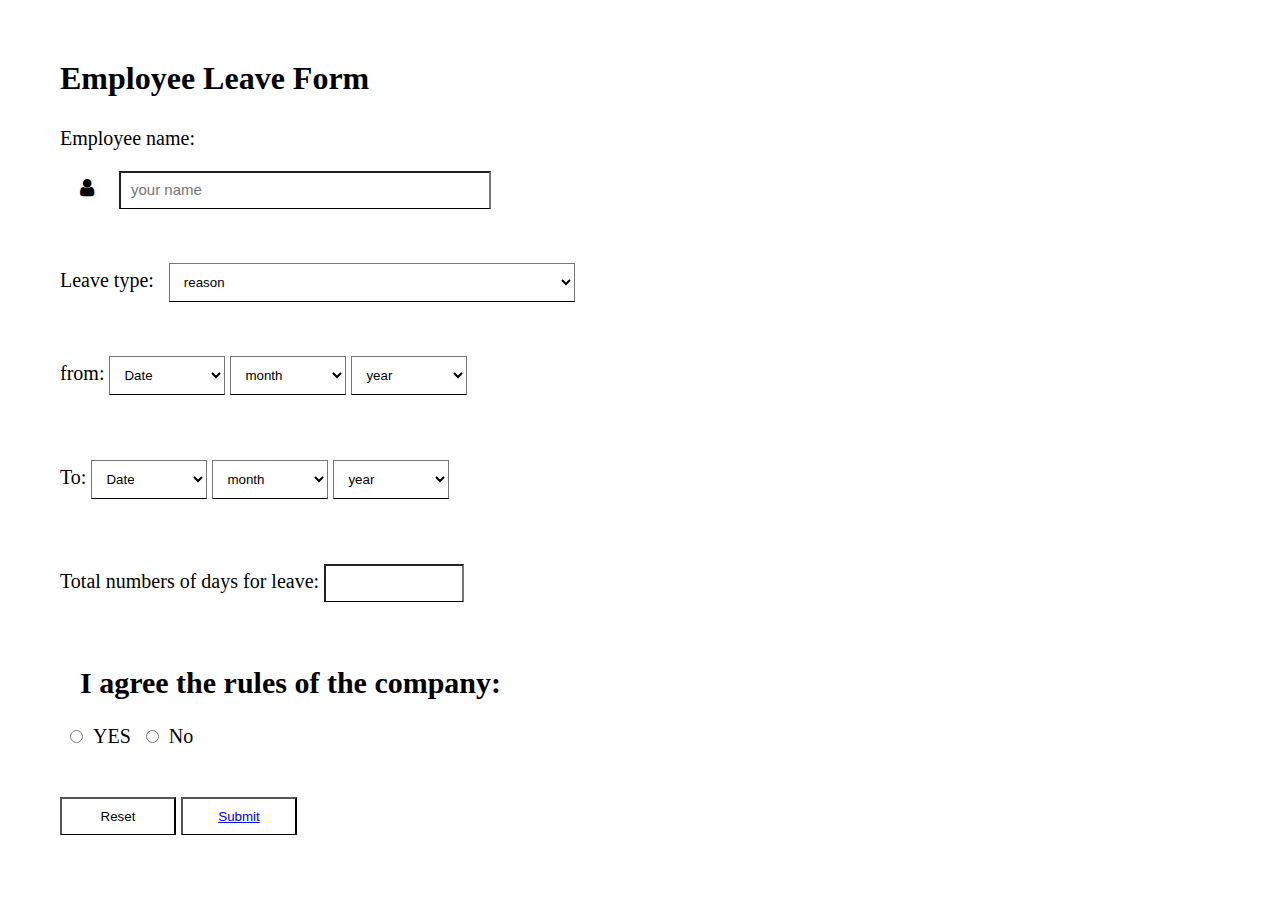
<file: Employee leave form.html>
<!DOCTYPE html>
<html>
<meta charset="utf-8">
<meta name="viewport" content="width=device-width">
<head>
	<title>Employee leave form</title>
	<link rel="stylesheet" href="style1.css">
	<link rel="stylesheet"href="https://stackpath.bootstrapcdn.com/font-awesome/4.7.0/css/font-awesome.min.css">
</head>
<body>
<h1>Employee Leave Form</h1>
<form>Employee name:<br>
  <i class="fa fa-user"></i>
  <input class="input-box" type="text" placeholder="your name"><br><br>
 Leave type:
  <select  class="input-box2" name="reason">
    <option value="reason">reason</option>
   <option value="1">You have family commitments</option>    
   <option value="2">You are taking care of your health</option>
     <option value="3">You want to take advantage of good weather</option>
     <option value="4">You are feeling stressed out</option>
     <option value="5">You don’t take your vacation time</option>
     <option value="6">You need to take care of your home</option>
      <option value="7">You can’t concentrate anymore</option>
      <option value="8">Due to my sickness i have doctor’s appointment .</option>
      <option value="9"> Due to house emergency</option>
      <option value="10">I have to deliver one of a major purchase</option>
      <option value="11"> Someone’s death</option>
      <option value="12">Due to vehicle problems</option>
      <option value="13">For partying</option>
      <option value="14">Distant relatives/friends having problems</option>
      <option value="15">New job</option>
     </select><br><br>
  from:
  <select class="input" name"date">
    <option value="Date">Date</option>
    <option value="1">01</option>
    <option value="2">02</option>
    <option value="3">03</option>
    <option value="4">04</option>
    <option value="5">05</option>
    <option value="6">06</option>
    <option value="7">07</option>
    <option value="8">08</option>
    <option value="9">09</option>
    <option value="10">10</option>
     <option value="11">11</option>
    <option value="12">12</option>
    <option value="13">13</option>
    <option value="14">14</option>
    <option value="15">15</option>
    <option value="16">16</option>
    <option value="17">17</option>
    <option value="18">18</option>
    <option value="19">19</option>
    <option value="20">20</option>
     <option value="21">21</option>
    <option value="22">22</option>
    <option value="23">23</option>
    <option value="24">24</option>
    <option value="25">25</option>
    <option value="26">26</option>
    <option value="27">27</option>
    <option value="28">28</option>
    <option value="29">29</option>
    <option value="30">30</option>
    <option value="30">31</option>
    </select>
  <select  class="input" name"month">
    <option value="month">month</option>
    <option value="1">01</option>
    <option value="2">02</option>
    <option value="3">03</option>
    <option value="4">04</option>
    <option value="5">05</option>
    <option value="6">06</option>
    <option value="7">07</option>
    <option value="8">08</option>
    <option value="9">09</option>
    <option value="10">10</option>
    <option value="11">11</option>
    <option value="12">12</option>
    </select>
  <select class="input" name"year">
    <option value="year">year</option>
    <option value="2020">2020</option>
    <option value="2021">2021</option>
    <option value="2022">2022</option>
    <option value="2023">2023</option>
    <option value="2024">2024</option>
    <option value="2025">2025</option>
    <option value="2026">2026</option>
    <option value="2027">2027</option>
    <option value="2028">2028</option>
    <option value="2029">2029</option>
    <option value="3000">3000</option>
    </select><br><br>
   To:
  <select class="input" name"date">
    <option value="Date">Date</option>
    <option value="1">01</option>
    <option value="2">02</option>
    <option value="3">03</option>
    <option value="4">04</option>
    <option value="5">05</option>
    <option value="6">06</option>
    <option value="7">07</option>
    <option value="8">08</option>
    <option value="9">09</option>
    <option value="10">10</option>
     <option value="11">11</option>
    <option value="12">12</option>
    <option value="13">13</option>
    <option value="14">14</option>
    <option value="15">15</option>
    <option value="16">16</option>
    <option value="17">17</option>
    <option value="18">18</option>
    <option value="19">19</option>
    <option value="20">20</option>
     <option value="21">21</option>
    <option value="22">22</option>
    <option value="23">23</option>
    <option value="24">24</option>
    <option value="25">25</option>
    <option value="26">26</option>
    <option value="27">27</option>
    <option value="28">28</option>
    <option value="29">29</option>
    <option value="30">30</option>
    <option value="30">31</option>
    </select>
  <select class="input" name"month">
    <option value="month">month</option>
    <option value="1">01</option>
    <option value="2">02</option>
    <option value="3">03</option>
    <option value="4">04</option>
    <option value="5">05</option>
    <option value="6">06</option>
    <option value="7">07</option>
    <option value="8">08</option>
    <option value="9">09</option>
    <option value="10">10</option>
    <option value="11">11</option>
    <option value="12">12</option>
    </select>
  <select class="input" name"year">
    <option value="year">year</option>
    <option value="2020">2020</option>
    <option value="2021">2021</option>
    <option value="2022">2022</option>
    <option value="2023">2023</option>
    <option value="2024">2024</option>
    <option value="2025">2025</option>
    <option value="2026">2026</option>
    <option value="2027">2027</option>
    <option value="2028">2028</option>
    <option value="2029">2029</option>
    <option value="3000">3000</option>
    </select><br><br>
  Total numbers of days for leave:
  <input class="input" type="number"><br><br>
  <h2>I agree the rules of the company:</h2>
   <input  type="radio" name="text">YES
  <input   type="radio" name="text">No
  <br><br>
<input  class="input" type="reset">
 <button type="button"class="input"><a href="submit.html">Submit</a></button>
</form>
</body>
</html>
</file>
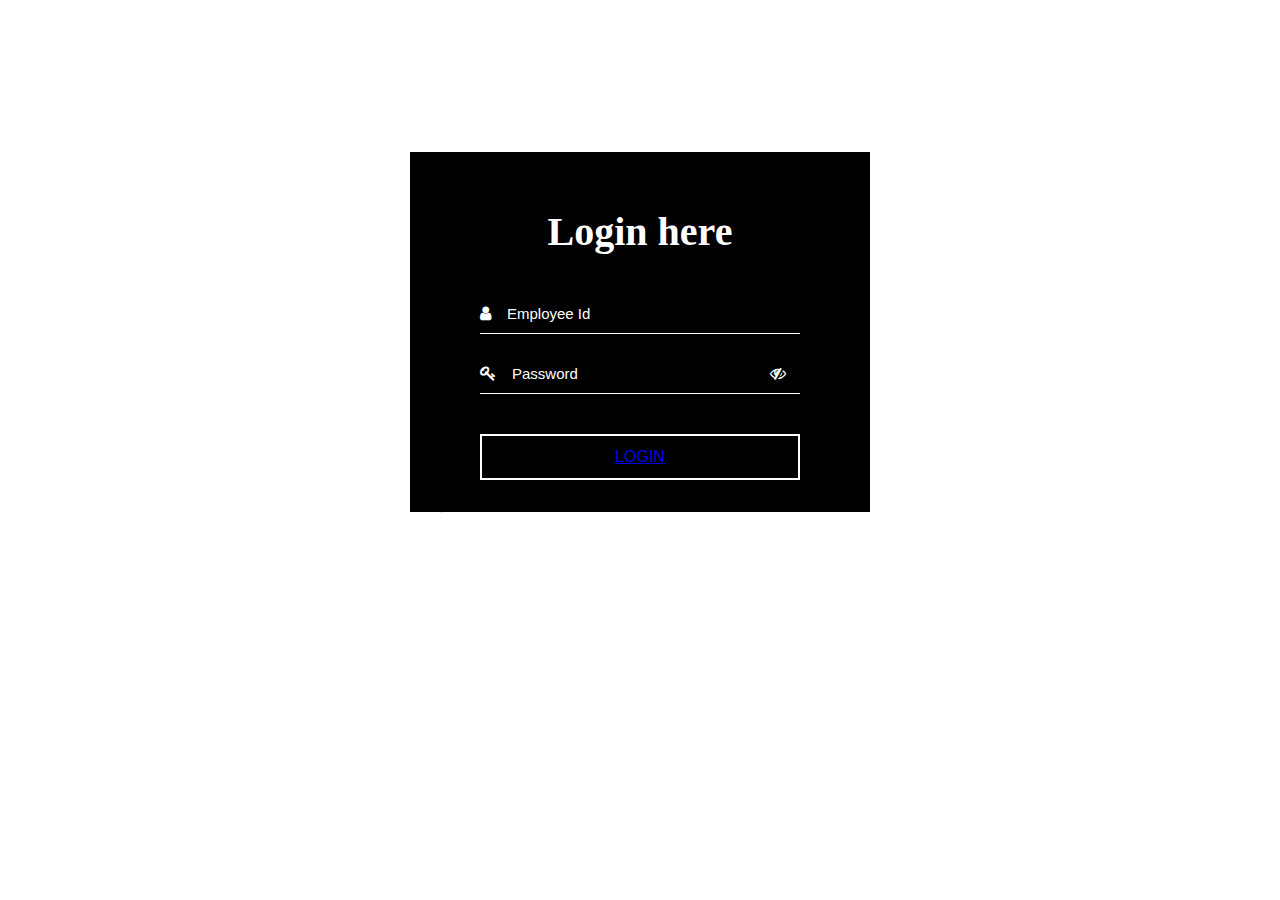
<file: Employee.html>
<!DOCTYPE html>
<html>
<head>
	<meta charset="utf-8">
	<meta name="viewport"content="width=device-width">
	<title>Employee management system</title>
	<link rel="stylesheet" href="style.css">
	<link rel="stylesheet" href="https://stackpath.bootstrapcdn.com/font-awesome/4.7.0/css/font-awesome.min.css">
</head>
<body>
<div class="form-box">
  <h1>Login here</h1>
  <div class="input-box">
    <i class="fa fa-user"></i>
    <input type="user"placeholder="Employee Id">
    </div>
  <div>
    <div class="input-box">
    <i class="fa fa-key"></i>
    <input type="password"placeholder="Password" id="myInput">
   <span class="eye" onclick="myFunction()">
      <i id="hide1"class="fa fa-eye"></i>
    <i id="hide2"class="fa fa-eye-slash"></i>
     </span>
    </div>
  <button type="button"class="login-btn"><a href="Employee leave form.html">LOGIN</a></button>

    </div>
  <script>
     function myFunction(){
    var x = document.getElementById("myInput");
    var y = document.getElementById("hide1");
    var z = document.getElementById("hide2");
    if(x.type === 'password'){
      x.type = "text";
      y.style.display = "block";
      z.style.display = "none";
    }
    else{
      x.type = "password";
      y.style.display = "none";
      z.style.display = "block";
    }
  }
    </script>
</body>
</html>>
</file>
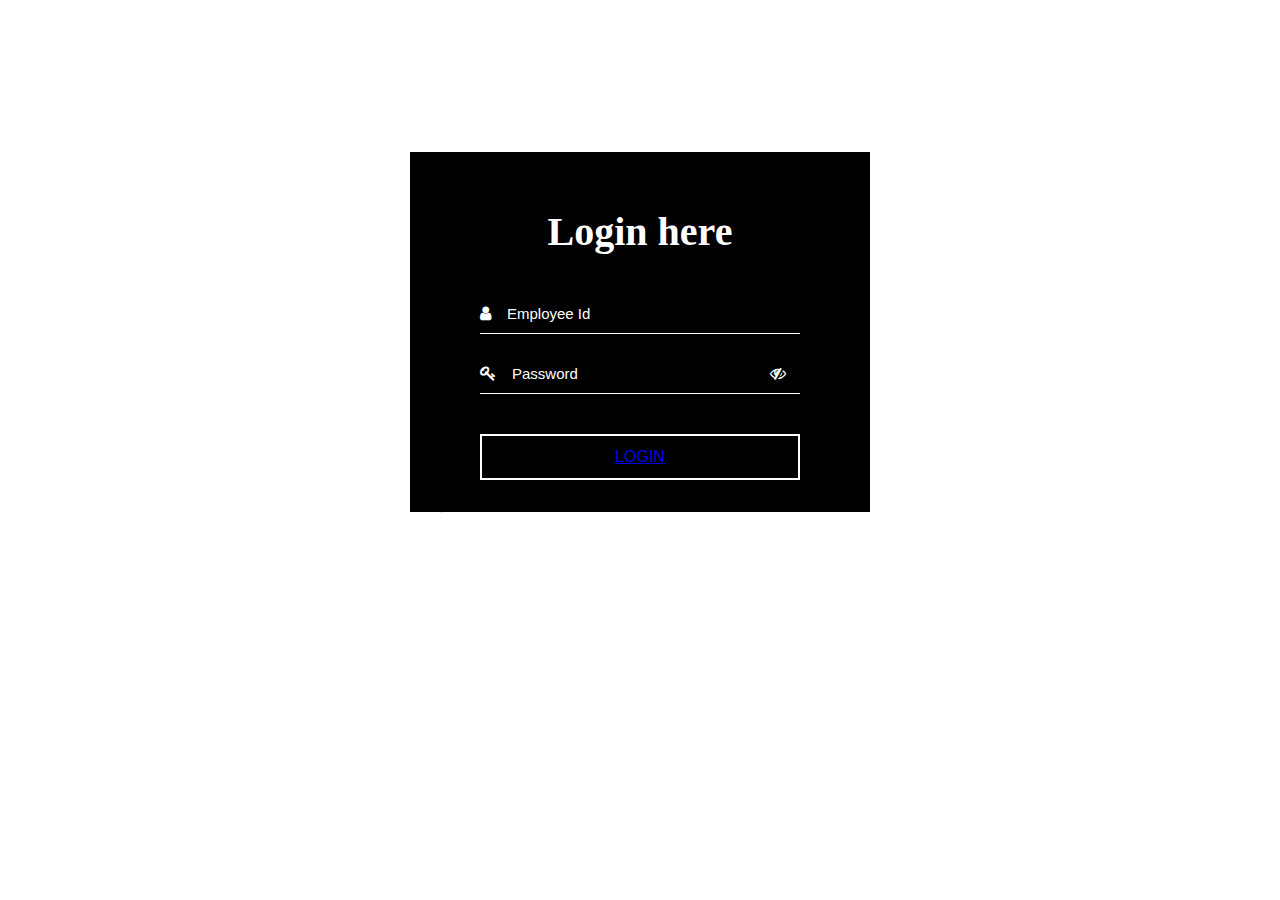
<file: employee.html>
<!DOCTYPE html>
<html>
<head>
	<meta charset="utf-8">
	<meta name="viewport"content="width=device-width">
	<title>Employee management system</title>
	<link rel="stylesheet" href="style.css">
	<link rel="stylesheet" href="https://stackpath.bootstrapcdn.com/font-awesome/4.7.0/css/font-awesome.min.css">
</head>
<body>
<div class="form-box">
  <h1>Login here</h1>
  <div class="input-box">
    <i class="fa fa-user"></i>
    <input type="user"placeholder="Employee Id">
    </div>
  <div>
    <div class="input-box">
    <i class="fa fa-key"></i>
    <input type="password"placeholder="Password" id="myInput">
   <span class="eye" onclick="myFunction()">
      <i id="hide1"class="fa fa-eye"></i>
    <i id="hide2"class="fa fa-eye-slash"></i>
     </span>
    </div>
  <button type="button"class="login-btn"><a href="Employee leave form.html">LOGIN</a></button>

    </div>
  <script>
     function myFunction(){
    var x = document.getElementById("myInput");
    var y = document.getElementById("hide1");
    var z = document.getElementById("hide2");
    if(x.type === 'password'){
      x.type = "text";
      y.style.display = "block";
      z.style.display = "none";
    }
    else{
      x.type = "password";
      y.style.display = "none";
      z.style.display = "block";
    }
  }
    </script>
</body>
</html>>
</file>
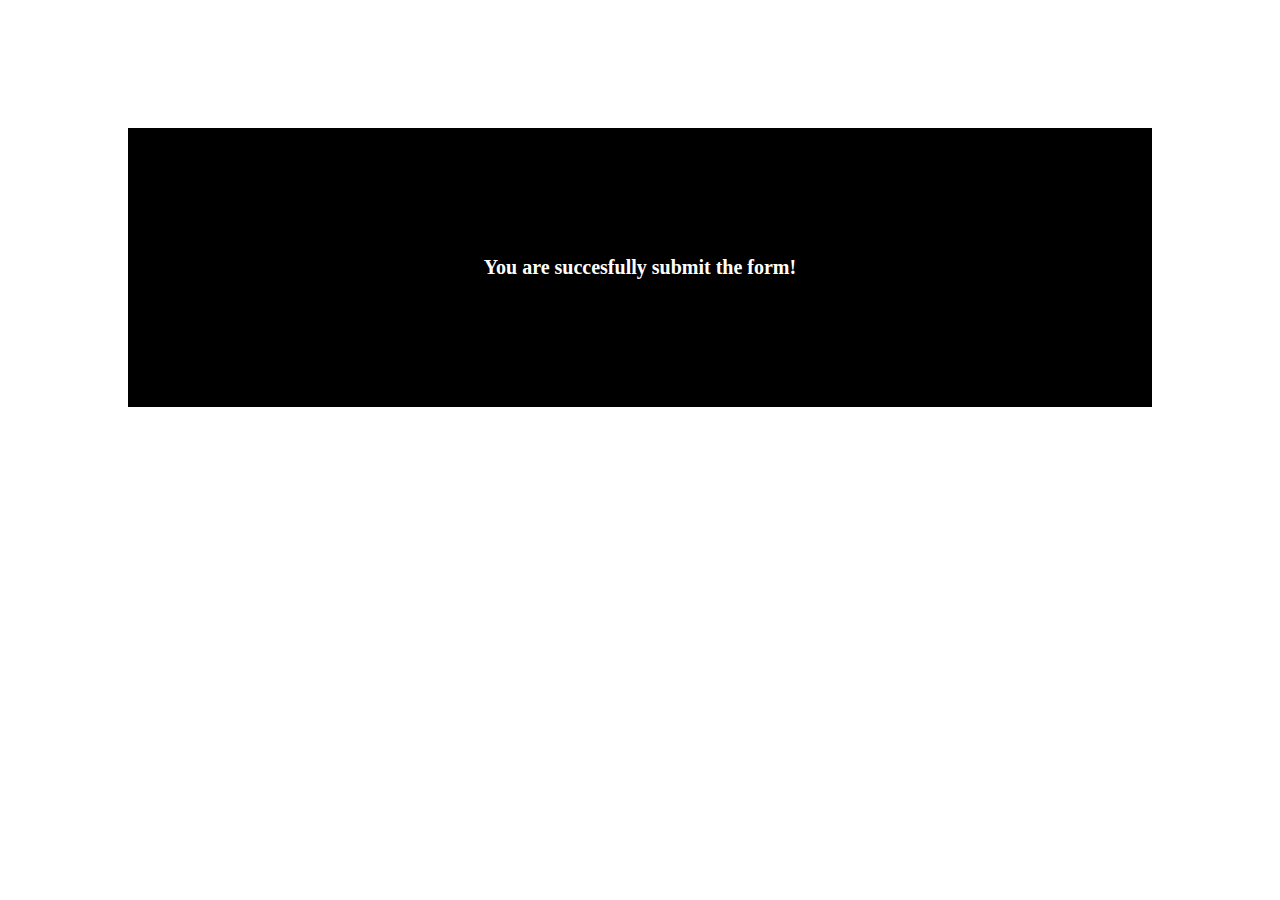
<file: submit.html>
<!DOCTYPE html>
<html>
<head> <meta charset="utf-8">
  <meta name="viewport" content="width=device-width">
	<title>submit</title>
	<link rel="stylesheet"href="style2.css">
</head>
<body>
  <div class="text">
<h1> You are succesfully submit the form!</h1>
    </div>
</body>
</html>
</file>
<file: style1.css>
*{
  margin:10px;
  padding:10px;
}
body{
  background-image:url(https://mitrefinch.com/wp-content/uploads/2016/08/Employee-Management-Software-for-Small-Business.jpg);
  background-size:cover;
  background-position:center;
  font-family: sans serif;
}
form{
  font-size:20px;
}
::placeholder{
  color:solid black;
  font-size:15px;
}
.input-box{
  margin:21px auto;
    Border-bottom: 1px solid black;
      width:30%;
    padding-top:10px;
    padding-bottom:10px;
}
.input-box{
  width:30%;
 background-color:transparent;
    color:black;
}
.input{
  margin:21px auto;
    Border-bottom: 1px solid black;
      width:10%;
    padding-top:10px;
    padding-bottom:10px;
  background-color:transparent;
}
.input-box2 {
  width:35%;
    color:black;
   Border-bottom: 1px solid black;
  background-color:transparent;
  
}
.fa{
  margin-right:10px;
  color:black;
}
</file>
<file: style.css>
*{
  margin=0;
  padding=0;
}
body{
  background-image:url('https://assets.entrepreneur.com/content/3x2/2000/20191126130426-FotoJet.jpeg');
background-size:cover;
  background-position:center;
  font-family: sans serif;
}
.form-box{
  width:400px;
  height:300px;
  background:black;
  margin:12% auto;
  padding:30px;
}
h1{
  text-align:center;
  margin-bottom:40px;
  color:white;
  font-size:40px;
}
.input-box{
  margin:21px auto;
    Border-bottom: 1px solid #fff;
      width:80%;
    padding-top:10px;
    padding-bottom:10px;
}
.input-box input{
  width:80%;
    border:none;
    outline:none;
    background-color:transparent;
    color:white;
}
::placeholder{
  color:white;
  font-size:15px;
  
}
.fa{
  margin-right:10px;
  color:white;
}
.eye{
  position:absolute;
}
#hide1{
  display:none;
}
.login-btn{
  margin:40px auto 20px;
    width:80%;
  display:white;
  outline:none;
  padding:12px 0;
    border:2px solid #fff;
    cursor:pointer;
  background:transparent;
    color:white;
    display:flex;
  justify-content:center;
  font-size:16px;
    
}
</file>
<file: style2.css>
*{
  margin:0;
  padding:0;
}
body{
  background-image:url('https://www.officetimer.com/wp-content/uploads/2017/06/tackle-employee-in-effiency.jpg');
background-size:cover;
  background-position:center;
  font-family: sans serif;

}
.text{
 
  background:black;
  text-align:center;
  padding:10%;
  margin:10%;
}
h1{
  font-size:20px;
  color:white;
}
</file>
